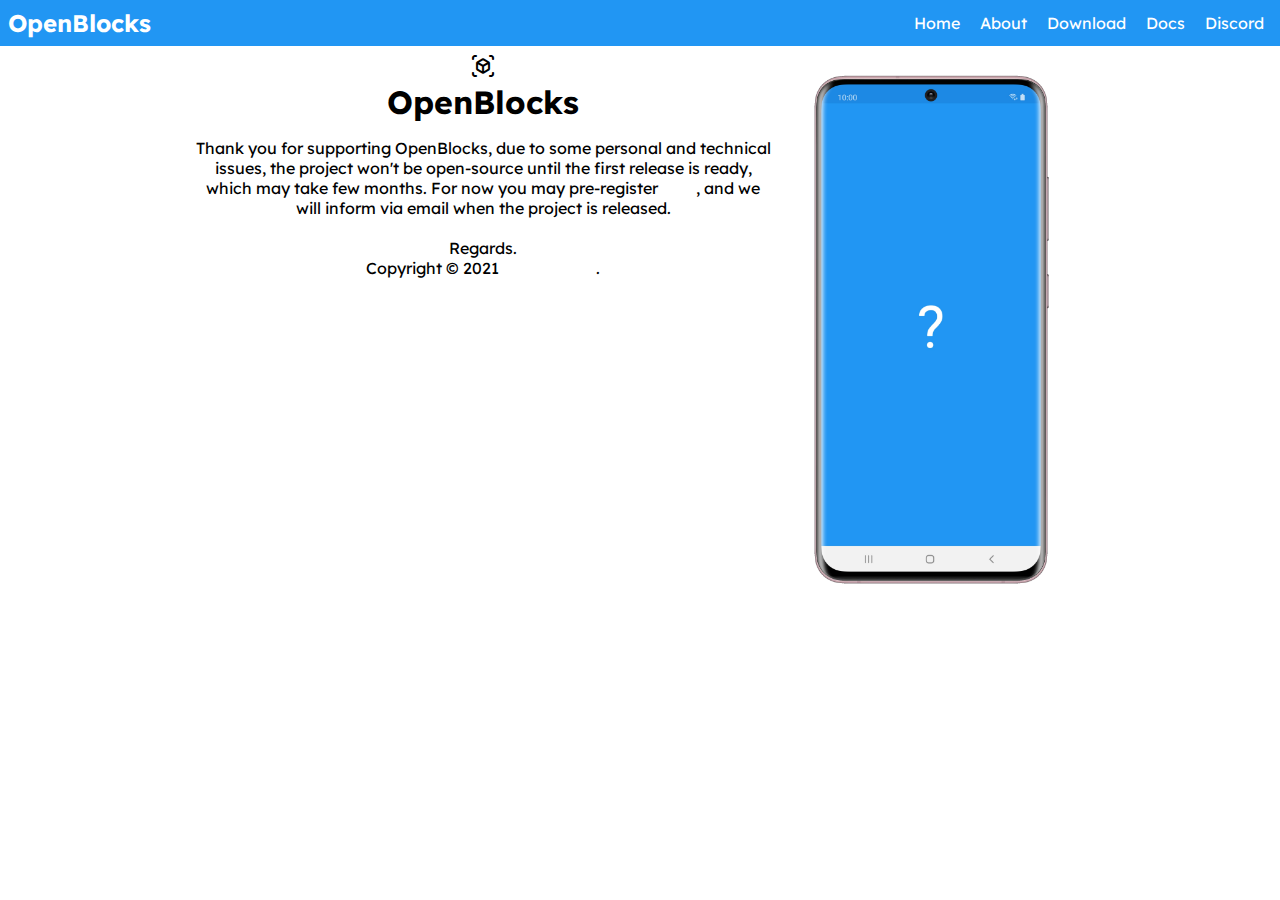
<file: index.html>
<!DOCTYPE html>
<html>
  <head>
    <meta charset="utf-8">

    <meta name="viewport"    content="width=device-width, initial-scale=1.0">
    <meta name="name"        content="OpenBlocks">
    <meta name="description" content="Thank you for supporting OpenBlocks, due to some personal and technical issues, the project won't be open-source until the first release is ready, which may take few months. For now you may pre-register [here](https://forms.gle/zALHJk3qyqjDcJEM8), and we will inform via email when the project is released.\n\nRegards.">
    <meta name="keywords"    content="Sketch, Blocks, Code, Open, Free, Android, App, Easy">
    <meta name="theme-color" content="#1976d2">

    <meta property="og:title"       content="OpenBlocks">
    <meta property="og:url"         content="https://openblocks.tk">
    <meta property="og:image"       content="https://yt3.ggpht.com/ytc/AAUvwnjkJx12heIRjrtxe4W5GuxoHA-EOvxWK_xqN7nG=s900-c-k-c0x00ffffff-no-rj">
    <meta property="og:description" content="Thank you for supporting OpenBlocks, due to some personal and technical issues, the project won't be open-source until the first release is ready, which may take few months. For now you may pre-register [here](https://forms.gle/zALHJk3qyqjDcJEM8), and we will inform via email when the project is released.\n\nRegards.">

    <title>OpenBlocks</title>

    <link rel="icon"       href="./img/favicon.ico">
    <link rel="stylesheet" href="https://fonts.googleapis.com/css?family=Material+Icons|Material+Icons+Outlined|Material+Icons+Two+Tone|Material+Icons+Round|Material+Icons+Sharp">
    <link rel="stylesheet" href="./css/style.css">

    <script async src="https://arc.io/widget.min.js#rGPwqo8s"></script>
    <script async src="https://www.googletagmanager.com/gtag/js?id=G-Z8BE5CQRQJ"></script>
    <script>
      window.dataLayer = window.dataLayer || [];
      function gtag(){dataLayer.push(arguments);}
      gtag('js', new Date());

      gtag('config', 'G-Z8BE5CQRQJ');
    </script>
  </head>
  <body>
    <div class="navBar">
      <h2 class="title">OpenBlocks</h2>
      <a href="#" class="hamburgerIcon" onclick="openMenu()"><span class="material-icons-round">menu</span></a>
      <ul class="menu" id="menu">
        <li><a href="#https://openblocks.tk/">Home</a></li>
        <li><a href="#https://openblocks.tk/about.html">About</a></li>
        <li><a href="#https://openblocks.tk/download.html">Download</a></li>
        <li><a href="https://docs.openblocks.tk">Docs</a></li>
        <li><a href="https://openblocks.tk/discord/">Discord</a></li>
      </ul>
    </div>
    <div class="container">
      <img src="./img/screenshot.png" style="width: 35%; float: right;">
      <i class="material-icons-round bigIcon">view_in_ar</i>
      <h1 style="margin-bottom: 16px;">OpenBlocks</h1>
      <p style="max-width: 600px;">
        Thank you for supporting OpenBlocks, due to some personal and technical issues, the project won't be open-source until the first release is ready, which may take few months. For now you may pre-register <a href="https://forms.gle/zALHJk3qyqjDcJEM8">here</a>, and we will inform via email when the project is released.
        <br />
        <br />
        Regards.
      </p>
      <div class="footer">
        Copyright &copy; 2021 <a href="https://openblocks.tk">OpenBlocks</a>.
      </div>
    </div>
    <script src="./js/main.js"></script>
  </body>
</html>
</file>
<file: css/style.css>
/* Styles */
@import url('https://fonts.googleapis.com/css2?family=Lexend+Deca&display=swap');

* {
  padding: 0;
  margin: 0;
}

body {
  font-family: 'Lexend Deca', sans-serif;
}

a {
  text-decoration: none;
  color: #fff;
}

a:active {
  color: #fff;
}

.navBar {
  background-color: #2196f3;
  margin: 0;
  padding: 8px;

  display: flex;
  justify-content: space-between;
  align-items: center;
  overflow: hidden;
}

.navBar > .title {
  color: white;
  font-size: 1.5em;
  vertical-align: middle;
}

.navBar > ul {
  list-style-type: none;
  margin: 0;
  padding: 0;
}

.navBar > ul > li {
  padding: 8px;
  display: inline;
  color: #fff;
}

.navBar > ul > li > a:hover {
  color: #90caf9;
}

.hamburgerIcon {
  display: none;
}

.container {
  margin-left: auto;
  margin-right: auto;
  padding: 8px;
  width: 70%;
  text-align: center;
}

@media screen and (max-width: 600px) {
  .hamburgerIcon {
    display: block;
  }
  .navBar > ul {
    display: none;
  }
  .navBar > .openUL {
    display: block;
    position: relative;
  }
  .navBar > .openUL > li {
    position: absolute;
    right: 0;
    top: 0;
  }
  .navBar > .openUL > li > a {
    float: none;
    display: block;
    text-align: left;
  }
  .container {
    width: 100%;
  }
}
</file>
